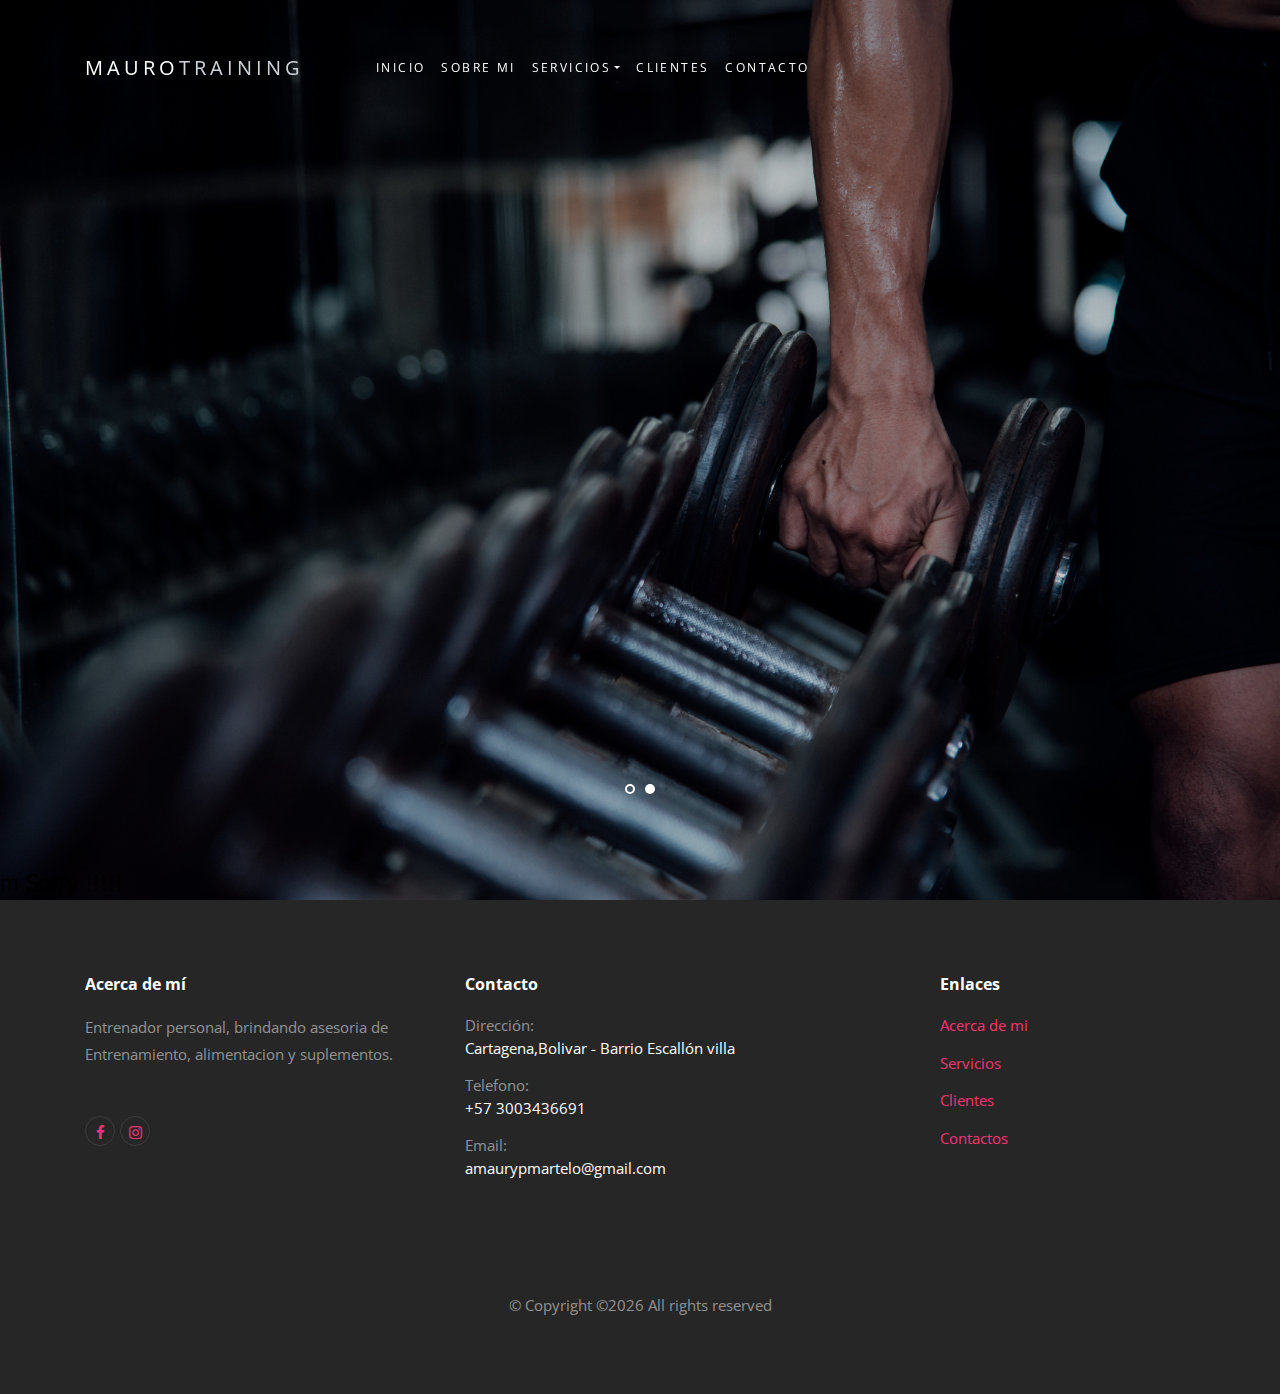
<file: index.html>
<!doctype html>
<html lang="en">
  <head>
    <title>Mauro Training</title>
    <meta charset="utf-8">
    <meta name="viewport" content="width=device-width, initial-scale=1, shrink-to-fit=no">

    <link href="https://fonts.googleapis.com/css?family=Open+Sans:300,400,700,800" rel="stylesheet">

    <link rel="stylesheet" href="css/bootstrap.css">
    <link rel="stylesheet" href="css/animate.css">
    <link rel="stylesheet" href="css/owl.carousel.min.css">

    <link rel="stylesheet" href="css/magnific-popup.css">


    <link rel="stylesheet" href="fonts/ionicons/css/ionicons.min.css">
    <link rel="stylesheet" href="fonts/fontawesome/css/font-awesome.min.css">

    <!-- Theme Style -->
    <link rel="stylesheet" href="css/style.css">
  </head>
  <body>
    
    <header role="banner">
      <nav class="navbar navbar-expand-md navbar-dark bg-dark">
        <div class="container">
          <a class="navbar-brand" href="index.html">Mauro<span>Training</span></a>
          <button class="navbar-toggler" type="button" data-toggle="collapse" data-target="#navbarsExample05" aria-controls="navbarsExample05" aria-expanded="false" aria-label="Toggle navigation">
            <span class="navbar-toggler-icon"></span>
          </button>

          <div class="collapse navbar-collapse" id="navbarsExample05">
            <ul class="navbar-nav mr-auto pl-lg-5 pl-0">
              <li class="nav-item">
                <a class="nav-link active" href="index.html">Inicio</a>
              </li>
              <li class="nav-item">
                <a class="nav-link" href="about.html">Sobre mi</a>
              </li>
              <li class="nav-item dropdown">
                <a class="nav-link dropdown-toggle" href="services.html" id="dropdown04" data-toggle="dropdown" aria-haspopup="true" aria-expanded="false">Servicios</a>
                <div class="dropdown-menu" aria-labelledby="dropdown04">
                  <a class="dropdown-item" href="services.html">Tips de alimentación</a>
                  <a class="dropdown-item" href="services.html">Entrenamientos funcionales</a>
                  <a class="dropdown-item" href="services.html">Ganancia de masa muscular</a>
                  <a class="dropdown-item" href="services.html">Pérdida de grasa</a>
                </div>
              </li>
              <li class="nav-item">
                <a class="nav-link" href="news.html">Clientes</a>
              </li>
              <li class="nav-item">
                <a class="nav-link" href="contact.html">Contacto</a>
              </li>
            </ul>
            
          </div>
        </div>
      </nav>
    </header>
    <!-- END header -->
    
    <section class="home-slider owl-carousel">
      <div class="slider-item" style="background-image: url('img/slider-2.jpg');">
        
        <div class="container">
          <div class="row slider-text align-items-center justify-content-center">
            <div class="col-md-8 text-center col-sm-12 element-animate">
              <h1>Amaury Prueta Martelo</h1>
              <p class="mb-5">Entrenador personal.</p>
            </div>
          </div>
        </div>

      </div>

      <div class="slider-item" style="background-image: url('img/slider-2.jpg');">
        <div class="container">
          <div class="row slider-text align-items-center justify-content-center">
            <div class="col-md-8 text-center col-sm-12 element-animate">
              <h1>Entrenamiento</h1>
              <p class="mb-5">  Seguimiento constante para ayudar a las personas a cumplir sus objetivos de acuerdo a su estado físico de forma saludable.</p>
            </div>
          </div>
        </div>
        
      </div>

    </section>
    <!-- END slider -->


  
   
  <!-- .section -->

    
    


    <footer class="site-footer" role="contentinfo">
      <div class="container">
        <div class="row mb-5">
          <div class="col-md-4 mb-5">
            <h3>Acerca de mí</h3>
            <p class="mb-5">Entrenador personal, brindando asesoria de Entrenamiento, alimentacion y suplementos.</p>
            <ul class="list-unstyled footer-link d-flex footer-social">
              <li><a href="https://web.facebook.com/amauryjose.puertamartelo.1" class="p-2"><span class="fa fa-facebook"></span></a></li>
              <li><a href="https://www.instagram.com/amauryjosep/" class="p-2"><span class="fa fa-instagram"></span></a></li>
            </ul>

          </div>
          <div class="col-md-5 mb-5">
            <h3>Contacto</h3>
            <ul class="list-unstyled footer-link">
              <li class="d-block">
                <span class="d-block">Dirección:</span>
                <span class="text-white">Cartagena,Bolivar - Barrio Escallón villa</span></li>
              <li class="d-block"><span class="d-block">Telefono:</span><span class="text-white">+57 3003436691</span></li>
              <li class="d-block"><span class="d-block">Email:</span><span class="text-white">amaurypmartelo@gmail.com</span></li>
            </ul>
          </div>
          <div class="col-md-3 mb-5">
            <h3>Enlaces</h3>
            <ul class="list-unstyled footer-link">
              <li><a href="about.html">Acerca de mi</a></li>
              <li><a href="services.html">Servicios</a></li>
              <li><a href="news.html">Clientes</a></li>
              <li><a href="contact.html">Contactos</a></li>
            </ul>
          </div>
          <div class="col-md-3">
          
          </div>
        </div>
        <div class="row">
          <div class="col-12 text-md-center text-left">
            <p>&copy; <!-- Link back to Colorlib can't be removed. Template is licensed under CC BY 3.0. -->
Copyright &copy;<script>document.write(new Date().getFullYear());</script> All rights reserved </a>
<!-- Link back to Colorlib can't be removed. Template is licensed under CC BY 3.0. -->
          </div>
        </div>
      </div>
    </footer>
    <!-- END footer -->

    <!-- loader -->
    <div id="loader" class="show fullscreen"><svg class="circular" width="48px" height="48px"><circle class="path-bg" cx="24" cy="24" r="22" fill="none" stroke-width="4" stroke="#eeeeee"/><circle class="path" cx="24" cy="24" r="22" fill="none" stroke-width="4" stroke-miterlimit="10" stroke="#f4b214"/></svg></div>

    <script src="js/jquery-3.2.1.min.js"></script>
    <script src="js/popper.min.js"></script>
    <script src="js/bootstrap.min.js"></script>
    <script src="js/owl.carousel.min.js"></script>
    <script src="js/jquery.waypoints.min.js"></script>

    <script src="js/jquery.magnific-popup.min.js"></script>
    <script src="js/magnific-popup-options.js"></script>
    

    <script src="js/main.js"></script>
  </body>
</html>
</file>
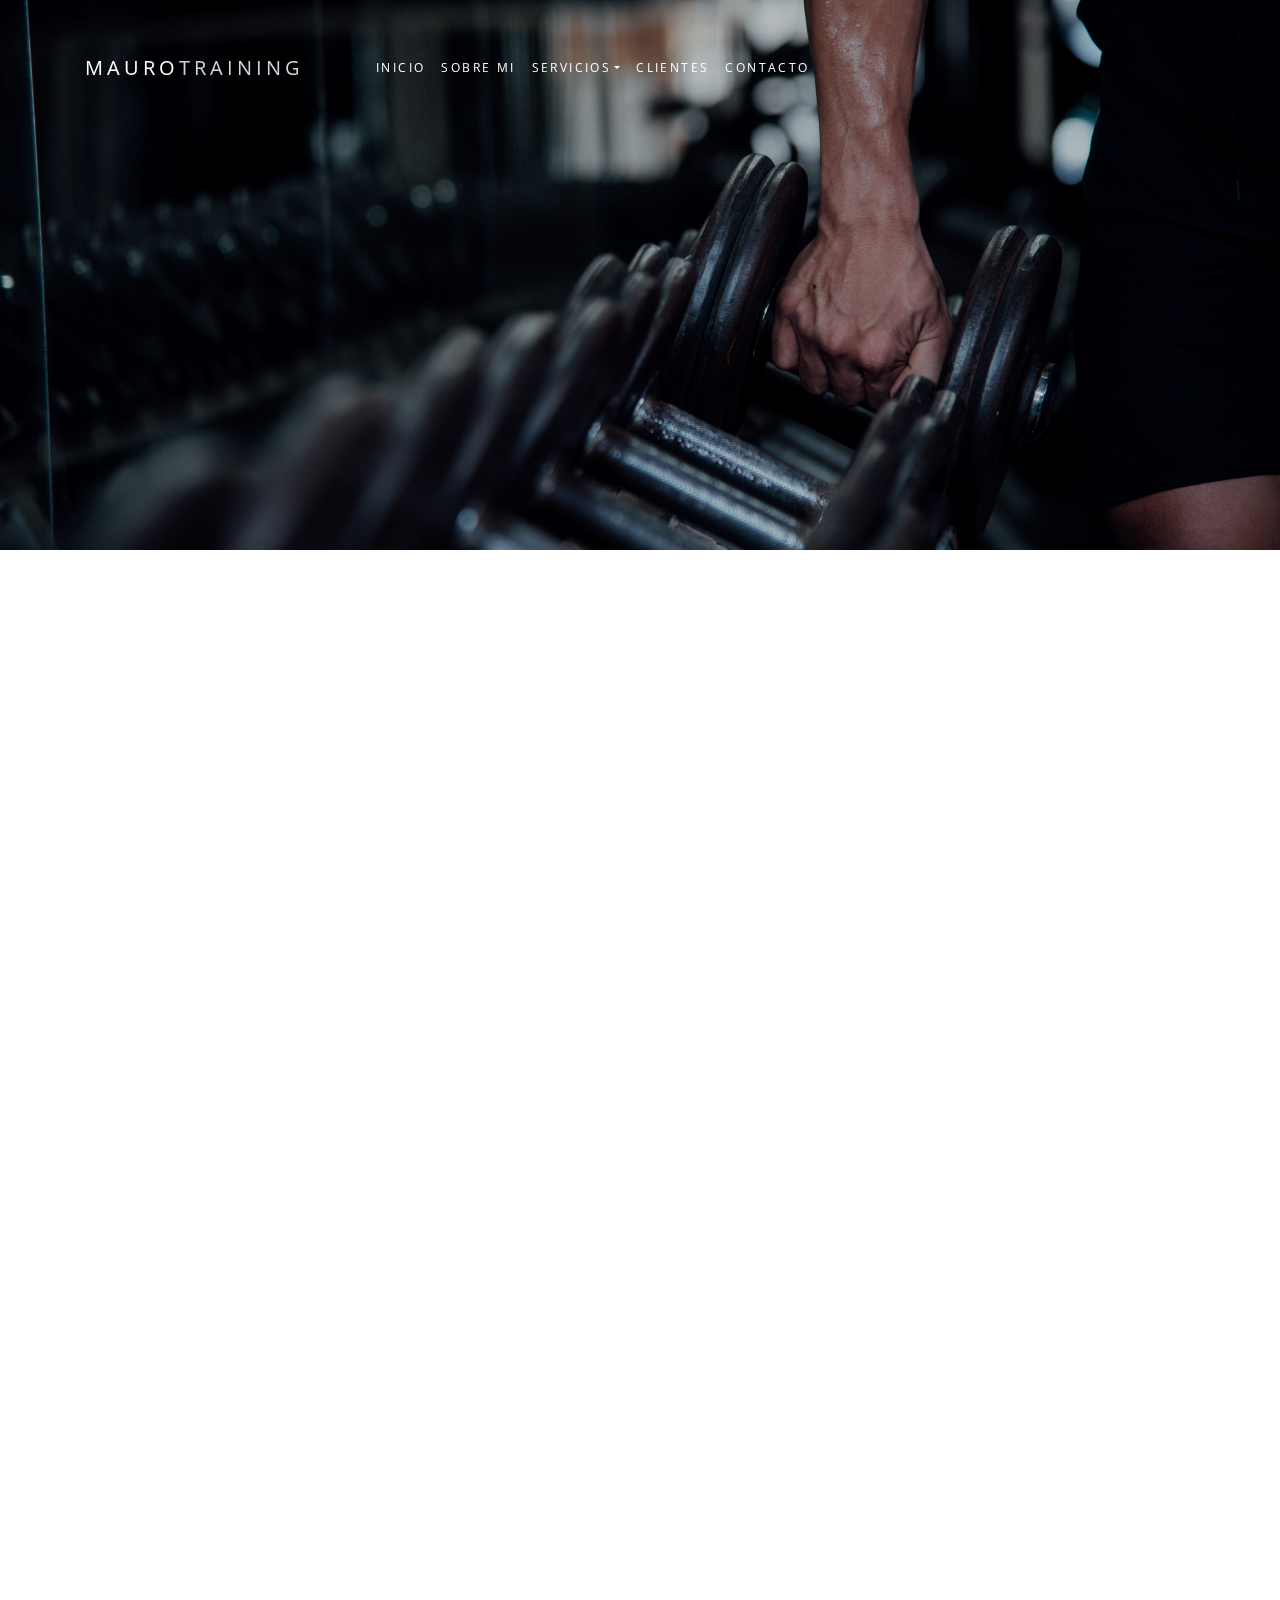
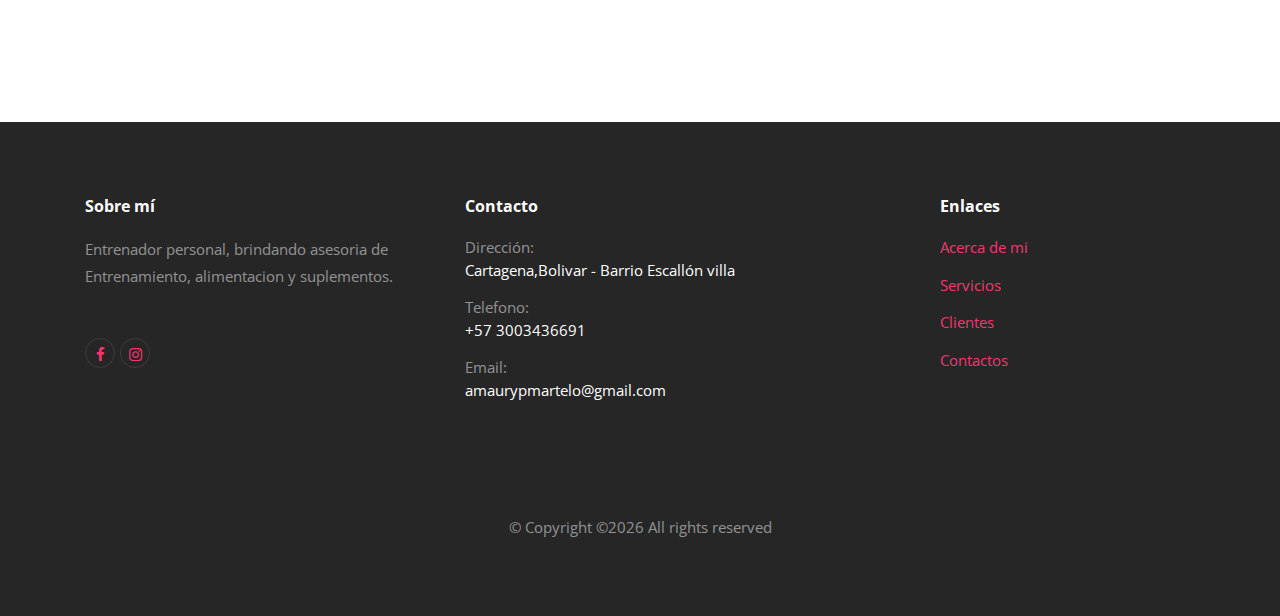
<file: about.html>
<!doctype html>
<html lang="en">
  <head>
    <title>Mauro Training</title>
    <meta charset="utf-8">
    <meta name="viewport" content="width=device-width, initial-scale=1, shrink-to-fit=no">

    <link href="https://fonts.googleapis.com/css?family=Open+Sans:300,400,700,800" rel="stylesheet">

    <link rel="stylesheet" href="css/bootstrap.css">
    <link rel="stylesheet" href="css/animate.css">
    <link rel="stylesheet" href="css/owl.carousel.min.css">

    <link rel="stylesheet" href="css/magnific-popup.css">

    <link rel="stylesheet" href="fonts/ionicons/css/ionicons.min.css">
    <link rel="stylesheet" href="fonts/fontawesome/css/font-awesome.min.css">

    <!-- Theme Style -->
    <link rel="stylesheet" href="css/style.css">
  </head>
  <body>
    <header role="banner">
      <nav class="navbar navbar-expand-md navbar-dark bg-dark">
        <div class="container">
          <a class="navbar-brand" href="index.html">Mauro<span>Training</span></a>
          <button class="navbar-toggler" type="button" data-toggle="collapse" data-target="#navbarsExample05" aria-controls="navbarsExample05" aria-expanded="false" aria-label="Toggle navigation">
            <span class="navbar-toggler-icon"></span>
          </button>

          <div class="collapse navbar-collapse" id="navbarsExample05">
            <ul class="navbar-nav mr-auto pl-lg-5 pl-0">
              <li class="nav-item">
                <a class="nav-link active" href="index.html">Inicio</a>
              </li>
              <li class="nav-item">
                <a class="nav-link" href="about.html">Sobre mi</a>
              </li>
              <li class="nav-item dropdown">
                <a class="nav-link dropdown-toggle" href="services.html" id="dropdown04" data-toggle="dropdown" aria-haspopup="true" aria-expanded="false">Servicios</a>
                <div class="dropdown-menu" aria-labelledby="dropdown04">
                  <a class="dropdown-item" href="services.html">Tips de alimentacion</a>
                  <a class="dropdown-item" href="services.html">Entrenamientos funcionales</a>
                  <a class="dropdown-item" href="services.html">Ganancia de masa muscular</a>
                  <a class="dropdown-item" href="services.html">Perdida de grasa</a>
                </div>
              </li>
              <li class="nav-item">
                <a class="nav-link" href="news.html">Clientes</a>
              </li>
              <li class="nav-item">
                <a class="nav-link" href="contact.html">Contacto</a>
              </li>
            </ul>
            
          </div>
        </div>
      </nav>
    </header>
    <!-- END header -->
    
    <section class="home-slider-loop-false  inner-page owl-carousel">
      <div class="slider-item" style="background-image: url('img/slider-2.jpg');">
        
        <div class="container">
          <div class="row slider-text align-items-center justify-content-center">
            <div class="col-md-8 text-center col-sm-12 element-animate">
              <h1>Amaury Puerta Martelo </h1>
              <h2 class="sub-h2">Entrenador Personal</h2>
            </div>
          </div>
        </div>

      </div>

    </section>
    <!-- END slider -->

    <section class="section element-animate">
      <div class="clearfix mb-5 pb-5">
        <div class="container-fluid">
          <div class="row">
            <div class="col-md-12 text-center heading-wrap">
              <h2>Sobre mi</h2>
            </div>
          </div>
        </div>
      </div>
      <div class="container">
        <div class="row">
          <div class="col-lg-6">
            <p class="mb-5"><img src="img/person_1.jpg" alt="" class="img-fluid"></p>
          </div>
          
          <div class="col-lg-6 pl-2 pl-lg-5">
            <h2 class="mb-5">Información</h2>
            <p>Lorem ipsum dolor sit amet, consectetur adipisicing elit. Eius est soluta blanditiis velit doloremque corrupti aliquid ducimus consectetur ea nobis dolorem, id quibusdam praesentium consequuntur modi eligendi, sunt suscipit ullam iure nesciunt tempore. Itaque placeat, libero aliquam odio ex voluptas.</p>
            <p>Vel vitae, assumenda blanditiis nemo in vero reprehenderit asperiores distinctio exercitationem aliquid, quam velit explicabo neque. Sapiente provident sequi omnis itaque eaque voluptatum vel. Accusamus deserunt atque eligendi mollitia voluptates eum libero, ratione id labore. Magnam porro dolorem aspernatur, dolor?</p>
            
            <p class="mb-5">Vel vitae, assumenda blanditiis nemo in vero reprehenderit asperiores distinctio exercitationem aliquid, quam velit explicabo neque. Sapiente provident sequi omnis itaque eaque voluptatum vel. Accusamus deserunt atque eligendi mollitia voluptates eum libero, ratione id labore. Magnam porro dolorem aspernatur, dolor?</p>

          </div>
        </div>
      </div>

    </section>

   

   
    


    


    <footer class="site-footer" role="contentinfo">
      <div class="container">
        <div class="row mb-5">
          <div class="col-md-4 mb-5">
            <h3>Sobre mí</h3>
            <p class="mb-5">Entrenador personal, brindando asesoria de Entrenamiento, alimentacion y suplementos.</p>
            <ul class="list-unstyled footer-link d-flex footer-social">
              <li><a href="https://web.facebook.com/amauryjose.puertamartelo.1" class="p-2"><span class="fa fa-facebook"></span></a></li>
              <li><a href="https://www.instagram.com/amauryjosep/" class="p-2"><span class="fa fa-instagram"></span></a></li>
            </ul>

          </div>
          <div class="col-md-5 mb-5">
            <h3>Contacto</h3>
            <ul class="list-unstyled footer-link">
              <li class="d-block">
                <span class="d-block">Dirección:</span>
                <span class="text-white">Cartagena,Bolivar - Barrio Escallón villa</span></li>
              <li class="d-block"><span class="d-block">Telefono:</span><span class="text-white">+57 3003436691</span></li>
              <li class="d-block"><span class="d-block">Email:</span><span class="text-white">amaurypmartelo@gmail.com</span></li>
            </ul>
          </div>
          <div class="col-md-3 mb-5">
            <h3>Enlaces</h3>
            <ul class="list-unstyled footer-link">
              <li><a href="about.html">Acerca de mi</a></li>
              <li><a href="services.html">Servicios</a></li>
              <li><a href="news.html">Clientes</a></li>
              <li><a href="contact.html">Contactos</a></li>
            </ul>
          </div>
          <div class="col-md-3">
          
          </div>
        </div>
        <div class="row">
          <div class="col-12 text-md-center text-left">
            <p>&copy; <!-- Link back to Colorlib can't be removed. Template is licensed under CC BY 3.0. -->
Copyright &copy;<script>document.write(new Date().getFullYear());</script> All rights reserved </a>
<!-- Link back to Colorlib can't be removed. Template is licensed under CC BY 3.0. -->
          </div>
        </div>
      </div>
    </footer>

    <!-- loader -->
    <div id="loader" class="show fullscreen"><svg class="circular" width="48px" height="48px"><circle class="path-bg" cx="24" cy="24" r="22" fill="none" stroke-width="4" stroke="#eeeeee"/><circle class="path" cx="24" cy="24" r="22" fill="none" stroke-width="4" stroke-miterlimit="10" stroke="#f4b214"/></svg></div>

    <script src="js/jquery-3.2.1.min.js"></script>
    <script src="js/popper.min.js"></script>
    <script src="js/bootstrap.min.js"></script>
    <script src="js/owl.carousel.min.js"></script>
    <script src="js/jquery.waypoints.min.js"></script>

    <script src="js/jquery.magnific-popup.min.js"></script>
    <script src="js/magnific-popup-options.js"></script>

    <script src="js/main.js"></script>
  </body>
</html>
</file>
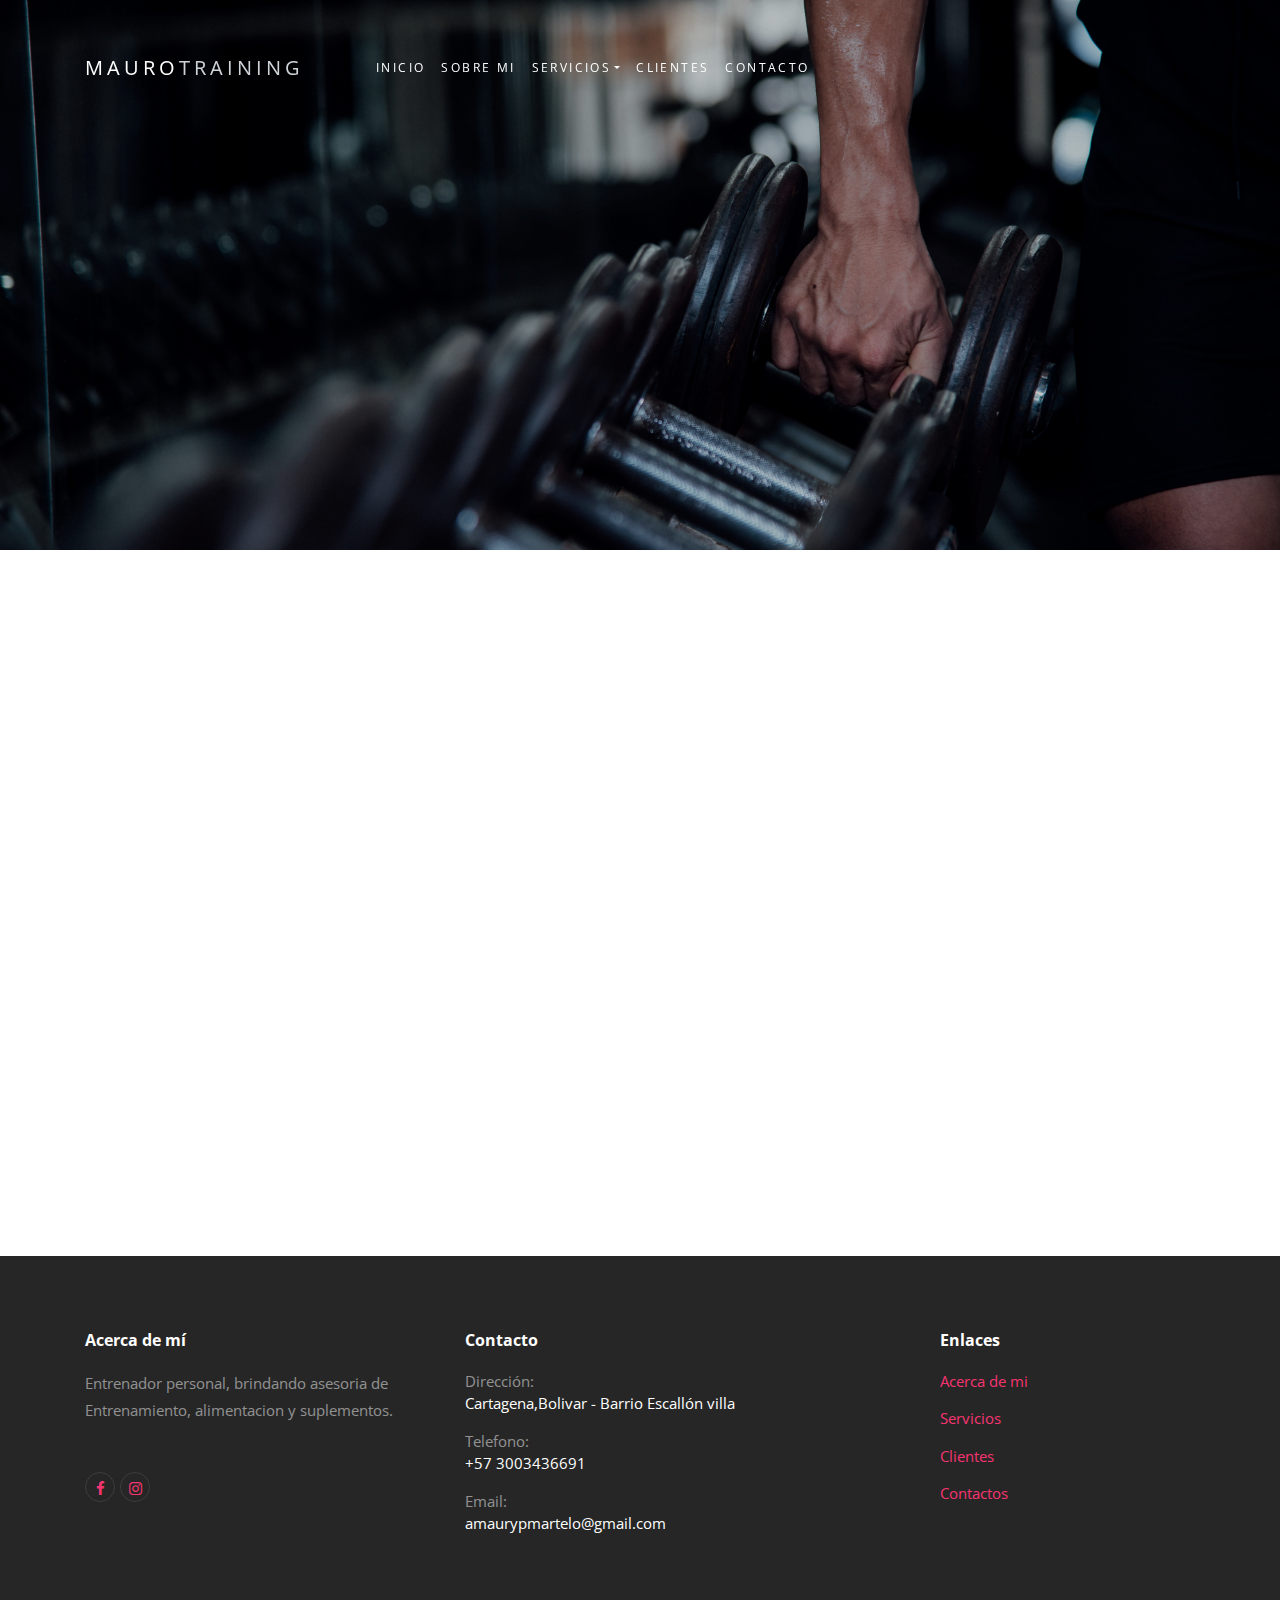
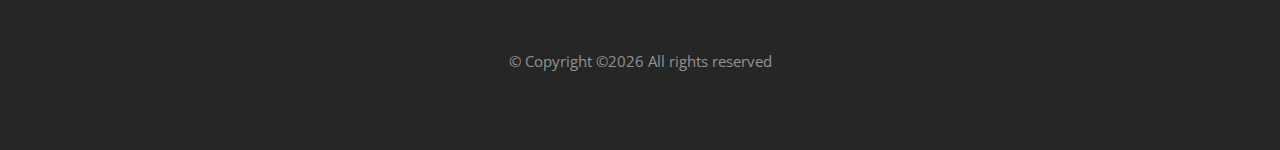
<file: contact.html>
<!doctype html>
<html lang="en">
  <head>
    <title>Mauro Training</title>
    <meta charset="utf-8">
    <meta name="viewport" content="width=device-width, initial-scale=1, shrink-to-fit=no">

    <link href="https://fonts.googleapis.com/css?family=Open+Sans:300,400,700,800" rel="stylesheet">

    <link rel="stylesheet" href="css/bootstrap.css">
    <link rel="stylesheet" href="css/animate.css">
    <link rel="stylesheet" href="css/owl.carousel.min.css">

    <link rel="stylesheet" href="css/magnific-popup.css">

    <link rel="stylesheet" href="fonts/ionicons/css/ionicons.min.css">
    <link rel="stylesheet" href="fonts/fontawesome/css/font-awesome.min.css">

    <!-- Theme Style -->
    <link rel="stylesheet" href="css/style.css">
  </head>
  <body>
    
    <header role="banner">
      <nav class="navbar navbar-expand-md navbar-dark bg-dark">
        <div class="container">
          <a class="navbar-brand" href="index.html">Mauro<span>Training</span></a>
          <button class="navbar-toggler" type="button" data-toggle="collapse" data-target="#navbarsExample05" aria-controls="navbarsExample05" aria-expanded="false" aria-label="Toggle navigation">
            <span class="navbar-toggler-icon"></span>
          </button>

          <div class="collapse navbar-collapse" id="navbarsExample05">
            <ul class="navbar-nav mr-auto pl-lg-5 pl-0">
              <li class="nav-item">
                <a class="nav-link active" href="index.html">Inicio</a>
              </li>
              <li class="nav-item">
                <a class="nav-link" href="about.html">Sobre mi</a>
              </li>
              <li class="nav-item dropdown">
                <a class="nav-link dropdown-toggle" href="services.html" id="dropdown04" data-toggle="dropdown" aria-haspopup="true" aria-expanded="false">Servicios</a>
                <div class="dropdown-menu" aria-labelledby="dropdown04">
                  <a class="dropdown-item" href="services.html">Tips de alimentacion</a>
                  <a class="dropdown-item" href="services.html">Entrenamientos funcionales</a>
                  <a class="dropdown-item" href="services.html">Ganancia de masa muscular</a>
                  <a class="dropdown-item" href="services.html">Perdida de grasa</a>
                </div>
              </li>
              <li class="nav-item">
                <a class="nav-link" href="news.html">Clientes</a>
              </li>
              <li class="nav-item">
                <a class="nav-link" href="contact.html">Contacto</a>
              </li>
            </ul>
            
          </div>
        </div>
      </nav>
    </header>
    <!-- END header -->
    
    <section class="home-slider-loop-false  inner-page owl-carousel">
      <div class="slider-item" style="background-image: url('img/slider-2.jpg');">
        
        <div class="container">
          <div class="row slider-text align-items-center justify-content-center">
            <div class="col-md-8 text-center col-sm-12 element-animate">
              <h1>Contacto</h1>
              
            </div>
          </div>
        </div>

      </div>

    </section>
    <!-- END slider -->

    <section class="section element-animate">
      <div class="clearfix mb-5 pb-5">
        <div class="container-fluid">
          <div class="row">
            <div class="col-md-12 text-center heading-wrap">
              <h2>Canales de contacto</h2>
           
            </div>
          </div>
        </div>
      </div>
      <div class="container">
        <div class="column">
         
          
          <div class="col-lg-6 pl-2 pl-lg-5">

            <div class="col-md-8 mx-auto contact-form-contact-info">
              <h4 class="mb-5">Detalles de contacto</h4>
                <p class="d-flex">
                  <span class="ion-ios-location icon mr-5"></span>
                  <span>Cartagena,Bolivar</span>
                </p>

                <p class="d-flex">
                  <span class="ion-ios-telephone icon mr-5"></span>
                  <span>+57 3003436691</span>
                </p>

                <p class="d-flex">
                  <span class="ion-android-mail icon mr-5"></span>
                  <span>amaurypmartelo@gmail.com</span>
                </p>
              </div>

          </div>
        </div>
      </div>

    </section>


   


    <footer class="site-footer" role="contentinfo">
      <div class="container">
        <div class="row mb-5">
          <div class="col-md-4 mb-5">
            <h3>Acerca de mí</h3>
            <p class="mb-5">Entrenador personal, brindando asesoria de Entrenamiento, alimentacion y suplementos.</p>
            <ul class="list-unstyled footer-link d-flex footer-social">
              <li><a href="https://web.facebook.com/amauryjose.puertamartelo.1" class="p-2"><span class="fa fa-facebook"></span></a></li>
              <li><a href="https://www.instagram.com/amauryjosep/" class="p-2"><span class="fa fa-instagram"></span></a></li>
            </ul>

          </div>
          <div class="col-md-5 mb-5">
            <h3>Contacto</h3>
            <ul class="list-unstyled footer-link">
              <li class="d-block">
                <span class="d-block">Dirección:</span>
                <span class="text-white">Cartagena,Bolivar - Barrio Escallón villa</span></li>
              <li class="d-block"><span class="d-block">Telefono:</span><span class="text-white">+57 3003436691</span></li>
              <li class="d-block"><span class="d-block">Email:</span><span class="text-white">amaurypmartelo@gmail.com</span></li>
            </ul>
          </div>
          <div class="col-md-3 mb-5">
            <h3>Enlaces</h3>
            <ul class="list-unstyled footer-link">
              <li><a href="about.html">Acerca de mi</a></li>
              <li><a href="services.html">Servicios</a></li>
              <li><a href="news.html">Clientes</a></li>
              <li><a href="contact.html">Contactos</a></li>
            </ul>
          </div>
          <div class="col-md-3">
          
          </div>
        </div>
        <div class="row">
          <div class="col-12 text-md-center text-left">
            <p>&copy; <!-- Link back to Colorlib can't be removed. Template is licensed under CC BY 3.0. -->
Copyright &copy;<script>document.write(new Date().getFullYear());</script> All rights reserved </a>
<!-- Link back to Colorlib can't be removed. Template is licensed under CC BY 3.0. -->
          </div>
        </div>
      </div>
    </footer>

    <!-- loader -->
    <div id="loader" class="show fullscreen"><svg class="circular" width="48px" height="48px"><circle class="path-bg" cx="24" cy="24" r="22" fill="none" stroke-width="4" stroke="#eeeeee"/><circle class="path" cx="24" cy="24" r="22" fill="none" stroke-width="4" stroke-miterlimit="10" stroke="#f4b214"/></svg></div>

    <script src="js/jquery-3.2.1.min.js"></script>
    <script src="js/popper.min.js"></script>
    <script src="js/bootstrap.min.js"></script>
    <script src="js/owl.carousel.min.js"></script>
    <script src="js/jquery.waypoints.min.js"></script>

    <script src="js/jquery.magnific-popup.min.js"></script>
    <script src="js/magnific-popup-options.js"></script>

    <script src="js/main.js"></script>
  </body>
</html>
</file>
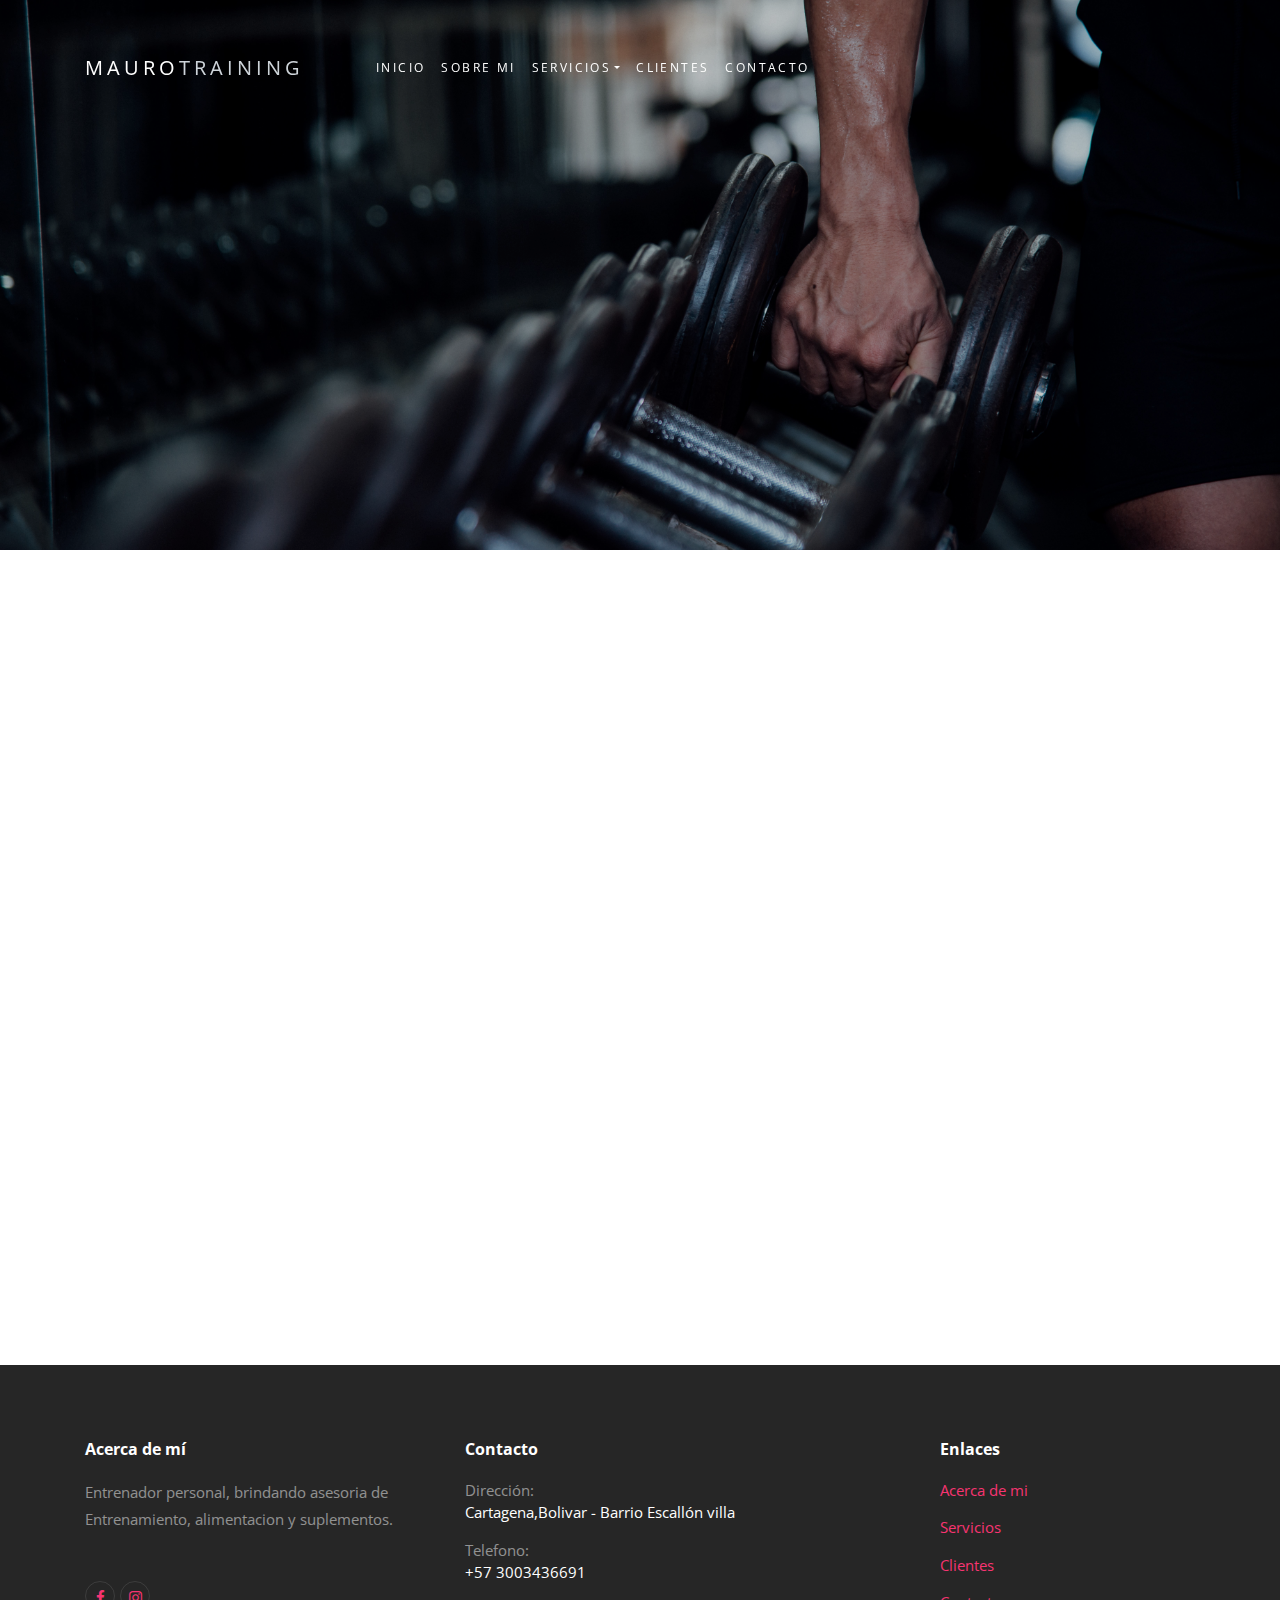
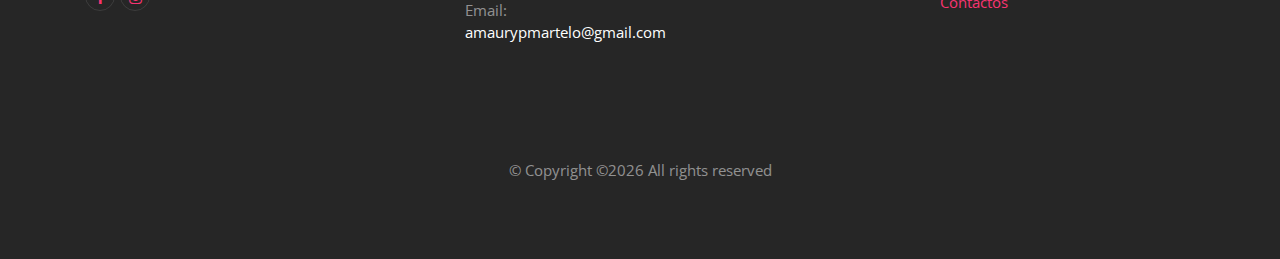
<file: news.html>
<!doctype html>
<html lang="en">
  <head>
    <title>Mauro Training</title>
    <meta charset="utf-8">
    <meta name="viewport" content="width=device-width, initial-scale=1, shrink-to-fit=no">

    <link href="https://fonts.googleapis.com/css?family=Open+Sans:300,400,700,800" rel="stylesheet">

    <link rel="stylesheet" href="css/bootstrap.css">
    <link rel="stylesheet" href="css/animate.css">
    <link rel="stylesheet" href="css/owl.carousel.min.css">

    <link rel="stylesheet" href="css/magnific-popup.css">

    <link rel="stylesheet" href="fonts/ionicons/css/ionicons.min.css">
    <link rel="stylesheet" href="fonts/fontawesome/css/font-awesome.min.css">

    <!-- Theme Style -->
    <link rel="stylesheet" href="css/style.css">
  </head>
  <body>
    
    <header role="banner">
      <nav class="navbar navbar-expand-md navbar-dark bg-dark">
        <div class="container">
          <a class="navbar-brand" href="index.html">Mauro<span>Training</span></a>
          <button class="navbar-toggler" type="button" data-toggle="collapse" data-target="#navbarsExample05" aria-controls="navbarsExample05" aria-expanded="false" aria-label="Toggle navigation">
            <span class="navbar-toggler-icon"></span>
          </button>

          <div class="collapse navbar-collapse" id="navbarsExample05">
            <ul class="navbar-nav mr-auto pl-lg-5 pl-0">
              <li class="nav-item">
                <a class="nav-link active" href="index.html">Inicio</a>
              </li>
              <li class="nav-item">
                <a class="nav-link" href="about.html">Sobre mi</a>
              </li>
              <li class="nav-item dropdown">
                <a class="nav-link dropdown-toggle" href="services.html" id="dropdown04" data-toggle="dropdown" aria-haspopup="true" aria-expanded="false">Servicios</a>
                <div class="dropdown-menu" aria-labelledby="dropdown04">
                  <a class="dropdown-item" href="services.html">Tips de alimentacion</a>
                  <a class="dropdown-item" href="services.html">Entrenamientos funcionales</a>
                  <a class="dropdown-item" href="services.html">Ganancia de masa muscular</a>
                  <a class="dropdown-item" href="services.html">Perdida de grasa</a>
                </div>
              </li>
              <li class="nav-item">
                <a class="nav-link" href="news.html">Clientes</a>
              </li>
              <li class="nav-item">
                <a class="nav-link" href="contact.html">Contacto</a>
              </li>
            </ul>
            
          </div>
        </div>
      </nav>
    </header>
    <!-- END header -->
    
    <section class="home-slider-loop-false  inner-page owl-carousel">
      <div class="slider-item" style="background-image: url('img/slider-2.jpg');">
        
        <div class="container">
          <div class="row slider-text align-items-center justify-content-center">
            <div class="col-md-8 text-center col-sm-12 element-animate">
              <h1>Clientes</h1>
              
            </div>
          </div>
        </div>

      </div>

    </section>
    <!-- END slider -->

    
    <section class="section element-animate">
      <div class="clearfix mb-5 pb-5">
        <div class="container-fluid">
          <div class="row">
            <div class="col-md-12 text-center heading-wrap">
              <h2>Clientes</h2>
              <span class="back-text">Clientes</span>
            </div>
          </div>
        </div>
      </div>

      <div class="container">
        <div class="row">
          <div class="col-md-6 mb-4">
            <div class="blog d-block d-lg-flex">
              <div class="bg-image" style="background-image: url('img/img_2_square.jpg');"></div>
              <div class="text">
                <h3>Nombre 1</h3>
                <p class="sched-time">
                  <span><span class="fa fa-calendar"></span> Fecha de inicio : 2022</span> <br>
                </p>
                <p><a href="#" class="btn btn-primary btn-sm">Ver progreso</a></p>
                
              </div>
              
            </div>
          </div>
          <div class="col-md-6 mb-4">
            <div class="blog d-block d-lg-flex">
              <div class="bg-image" style="background-image: url('img/img_1_square.jpg');"></div>
              <div class="text">
                <h3>Nombre 2</h3>
                <p class="sched-time">
                  <span><span class="fa fa-calendar"></span>Fecha de inicio: 2022</span> <br>
                </p>
                
                <p><a href="#" class="btn btn-primary btn-sm">Ver progreso</a></p>
                
              </div>
              
            </div>
          </div>
        </div>

  

        <div class="row">
          <div class="col-md-6 mb-4">
            <div class="blog d-block d-lg-flex">
              <div class="bg-image" style="background-image: url('img/img_2_square.jpg');"></div>
              <div class="text">
                <h3>Nombre 3</h3>
                <p class="sched-time">
                  <span><span class="fa fa-calendar"></span> Fecha de incio : 2022</span> <br>
                </p>

                <p><a href="#" class="btn btn-primary btn-sm">Ver progreso</a></p>
                
              </div>
              
            </div>
          </div>
          <div class="col-md-6 mb-4">
            <div class="blog d-block d-lg-flex">
              <div class="bg-image" style="background-image: url('img/img_1_square.jpg');"></div>
              <div class="text">
                <h3>Nombre 4</h3>
                <p class="sched-time">
                  <span><span class="fa fa-calendar"></span>Fecha de inicio: 2022</span> <br>
                </p>
               
                
                <p><a href="#" class="btn btn-primary btn-sm">Ver progreso</a></p>
                
              </div>
              
            </div>
          </div>
        </div>
      </div>

    </section> <!-- .section -->


     


    <footer class="site-footer" role="contentinfo">
      <div class="container">
        <div class="row mb-5">
          <div class="col-md-4 mb-5">
            <h3>Acerca de mí</h3>
            <p class="mb-5">Entrenador personal, brindando asesoria de Entrenamiento, alimentacion y suplementos.</p>
            <ul class="list-unstyled footer-link d-flex footer-social">
              <li><a href="https://web.facebook.com/amauryjose.puertamartelo.1" class="p-2"><span class="fa fa-facebook"></span></a></li>
              <li><a href="https://www.instagram.com/amauryjosep/" class="p-2"><span class="fa fa-instagram"></span></a></li>
            </ul>

          </div>
          <div class="col-md-5 mb-5">
            <h3>Contacto</h3>
            <ul class="list-unstyled footer-link">
              <li class="d-block">
                <span class="d-block">Dirección:</span>
                <span class="text-white">Cartagena,Bolivar - Barrio Escallón villa</span></li>
              <li class="d-block"><span class="d-block">Telefono:</span><span class="text-white">+57 3003436691</span></li>
              <li class="d-block"><span class="d-block">Email:</span><span class="text-white">amaurypmartelo@gmail.com</span></li>
            </ul>
          </div>
          <div class="col-md-3 mb-5">
            <h3>Enlaces</h3>
            <ul class="list-unstyled footer-link">
              <li><a href="about.html">Acerca de mi</a></li>
              <li><a href="services.html">Servicios</a></li>
              <li><a href="news.html">Clientes</a></li>
              <li><a href="contact.html">Contactos</a></li>
            </ul>
          </div>
          <div class="col-md-3">
          
          </div>
        </div>
        <div class="row">
          <div class="col-12 text-md-center text-left">
            <p>&copy; <!-- Link back to Colorlib can't be removed. Template is licensed under CC BY 3.0. -->
Copyright &copy;<script>document.write(new Date().getFullYear());</script> All rights reserved </a>
<!-- Link back to Colorlib can't be removed. Template is licensed under CC BY 3.0. -->
          </div>
        </div>
      </div>
    </footer>
    <!-- END footer -->

    <!-- loader -->
    <div id="loader" class="show fullscreen"><svg class="circular" width="48px" height="48px"><circle class="path-bg" cx="24" cy="24" r="22" fill="none" stroke-width="4" stroke="#eeeeee"/><circle class="path" cx="24" cy="24" r="22" fill="none" stroke-width="4" stroke-miterlimit="10" stroke="#f4b214"/></svg></div>

    <script src="js/jquery-3.2.1.min.js"></script>
    <script src="js/popper.min.js"></script>
    <script src="js/bootstrap.min.js"></script>
    <script src="js/owl.carousel.min.js"></script>
    <script src="js/jquery.waypoints.min.js"></script>

    <script src="js/jquery.magnific-popup.min.js"></script>
    <script src="js/magnific-popup-options.js"></script>

    <script src="js/main.js"></script>
  </body>
</html>
</file>
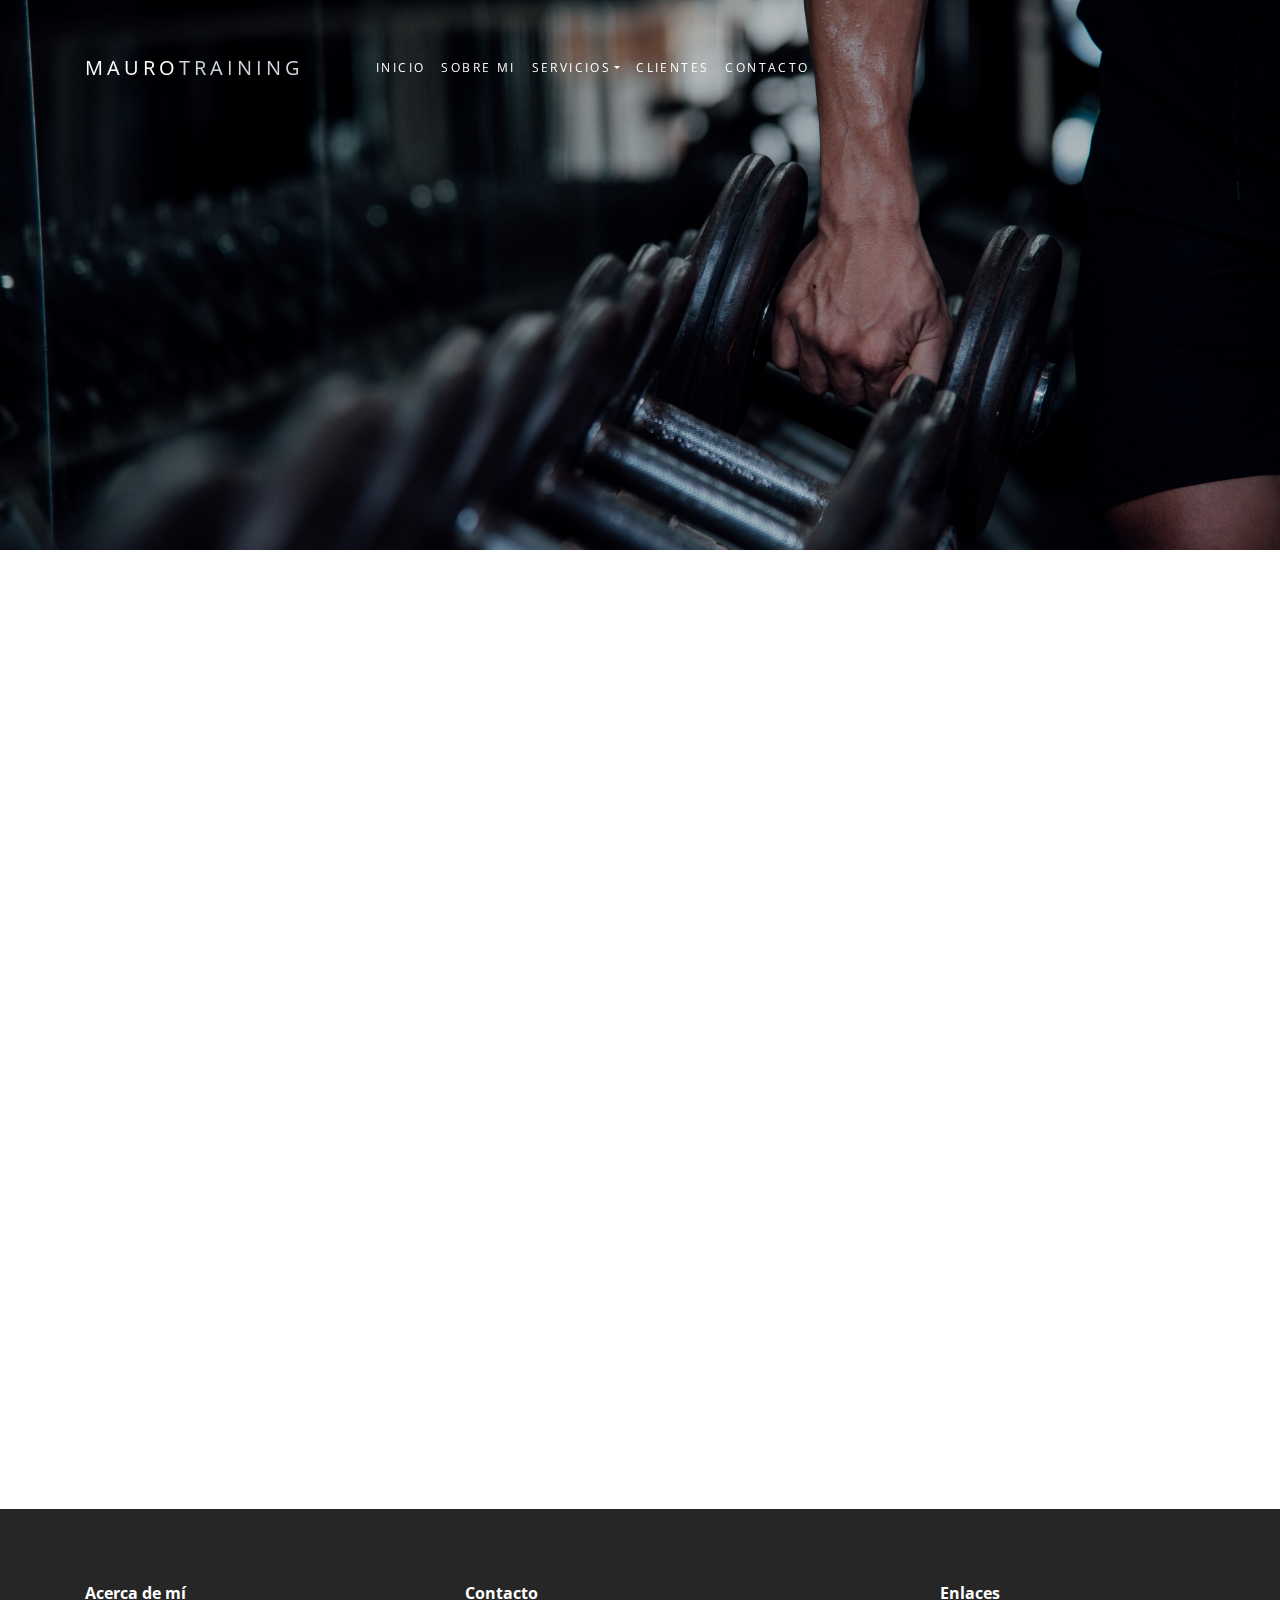
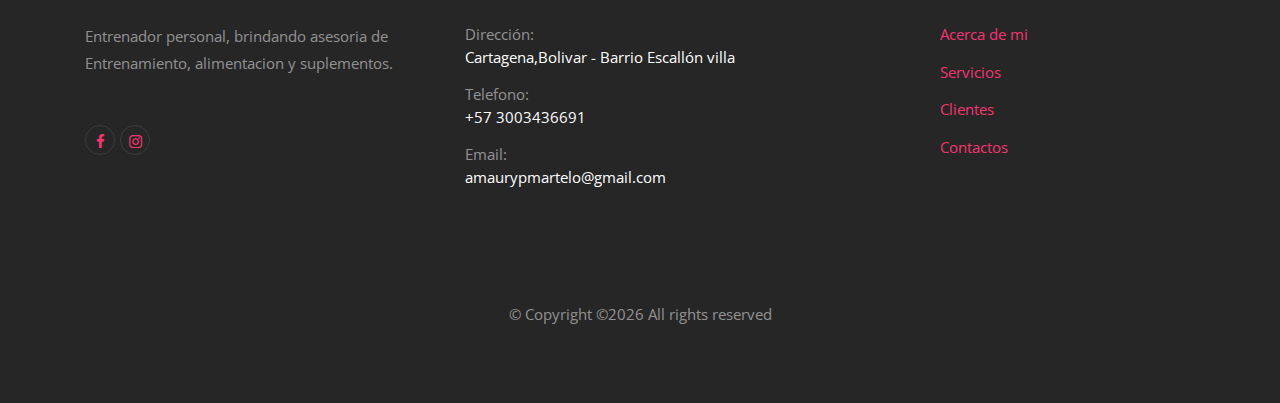
<file: services.html>
<!doctype html>
<html lang="en">
  <head>
    <title>Mauro Training</title>
    <meta charset="utf-8">
    <meta name="viewport" content="width=device-width, initial-scale=1, shrink-to-fit=no">

    <link href="https://fonts.googleapis.com/css?family=Open+Sans:300,400,700,800" rel="stylesheet">

    <link rel="stylesheet" href="css/bootstrap.css">
    <link rel="stylesheet" href="css/animate.css">
    <link rel="stylesheet" href="css/owl.carousel.min.css">

    <link rel="stylesheet" href="css/magnific-popup.css">

    <link rel="stylesheet" href="fonts/ionicons/css/ionicons.min.css">
    <link rel="stylesheet" href="fonts/fontawesome/css/font-awesome.min.css">

    <!-- Theme Style -->
    <link rel="stylesheet" href="css/style.css">
  </head>
  <body>
    
    <header role="banner">
      <nav class="navbar navbar-expand-md navbar-dark bg-dark">
        <div class="container">
          <a class="navbar-brand" href="index.html">Mauro<span>Training</span></a>
          <button class="navbar-toggler" type="button" data-toggle="collapse" data-target="#navbarsExample05" aria-controls="navbarsExample05" aria-expanded="false" aria-label="Toggle navigation">
            <span class="navbar-toggler-icon"></span>
          </button>

          <div class="collapse navbar-collapse" id="navbarsExample05">
            <ul class="navbar-nav mr-auto pl-lg-5 pl-0">
              <li class="nav-item">
                <a class="nav-link active" href="index.html">Inicio</a>
              </li>
              <li class="nav-item">
                <a class="nav-link" href="about.html">Sobre mi</a>
              </li>
              <li class="nav-item dropdown">
                <a class="nav-link dropdown-toggle" href="services.html" id="dropdown04" data-toggle="dropdown" aria-haspopup="true" aria-expanded="false">Servicios</a>
                <div class="dropdown-menu" aria-labelledby="dropdown04">
                  <a class="dropdown-item" href="services.html">Tips de alimentacion</a>
                  <a class="dropdown-item" href="services.html">Entrenamientos funcionales</a>
                  <a class="dropdown-item" href="services.html">Ganancia de masa muscular</a>
                  <a class="dropdown-item" href="services.html">Perdida de grasa</a>
                </div>
              </li>
              <li class="nav-item">
                <a class="nav-link" href="news.html">Clientes</a>
              </li>
              <li class="nav-item">
                <a class="nav-link" href="contact.html">Contacto</a>
              </li>
            </ul>
            
          </div>
        </div>
      </nav>
    </header>
    <!-- END header -->
    
    <section class="home-slider-loop-false  inner-page owl-carousel">
      <div class="slider-item" style="background-image: url('img/slider-2.jpg');">
        
        <div class="container">
          <div class="row slider-text align-items-center justify-content-center">
            <div class="col-md-8 text-center col-sm-12 element-animate">
              <h1>Servicios</h1>
              
            </div>
          </div>
        </div>

      </div>

    </section>
    <!-- END slider -->

    
    <section class="section element-animate">
      <div class="clearfix mb-5 pb-5">
        <div class="container-fluid">
          <div class="row">
            <div class="col-md-12 text-center heading-wrap">
              <h2>Servicios</h2>
              <span class="back-text">Servicio ofrecidos</span>
            </div>
          </div>
        </div>
      </div>

      <div class="container">
      
        <div class="row">
          <div class="col-md-6 mb-4">
            <div class="blog d-block d-lg-flex">
              <div class="bg-image" style="background-image: url('img/img_2_square.jpg');"></div>
              <div class="text">
                <h3>Tips de alimentación</h3>
                <p>Asesoría de alimentacion saludable, guia de nutición y Seguimiento</p>
             
              </div>
              
            </div>
          </div>
          <div class="col-md-6 mb-4">
            <div class="blog d-block d-lg-flex">
              <div class="bg-image" style="background-image: url('img/img_1_square.jpg');"></div>
              <div class="text">
                <h3>Entrenamientos funcionales</h3>
                <p>Acompañamiento personalizado en los entrenamientos, tecnicas y estrategias para ejercicios.</p>
              
              </div>
              
            </div>
          </div>
        </div>

        <div class="row">
          <div class="col-md-6 mb-4">
            <div class="blog d-block d-lg-flex">
              <div class="bg-image" style="background-image: url('img/img_4_square.jpg');"></div>
              <div class="text">
                <h3>  Ayuda de ganancia muscular</h3>
                <p>Entrenamiento especializado para el aumento de masa muscular y guía de alimentación</p>
                
              </div>
              
            </div>
          </div>
          <div class="col-md-6 mb-4">
            <div class="blog d-block d-lg-flex">
              <div class="bg-image" style="background-image: url('img/img_1_square.jpg');"></div>
              <div class="text">
                <h3>Ayuda para perdida de Grasa corporal</h3>
                <p>Guía de alimentación y Entrenamiento enfocado a la tonificación muscular y disminución del procentaje de grasa</p>

              </div>
              
            </div>
          </div>
        </div>
      </div>

    </section> <!-- .section -->



    <footer class="site-footer" role="contentinfo">
      <div class="container">
        <div class="row mb-5">
          <div class="col-md-4 mb-5">
            <h3>Acerca de mí</h3>
            <p class="mb-5">Entrenador personal, brindando asesoria de Entrenamiento, alimentacion y suplementos.</p>
            <ul class="list-unstyled footer-link d-flex footer-social">
              <li><a href="https://web.facebook.com/amauryjose.puertamartelo.1" class="p-2"><span class="fa fa-facebook"></span></a></li>
              <li><a href="https://www.instagram.com/amauryjosep/" class="p-2"><span class="fa fa-instagram"></span></a></li>
            </ul>

          </div>
          <div class="col-md-5 mb-5">
            <h3>Contacto</h3>
            <ul class="list-unstyled footer-link">
              <li class="d-block">
                <span class="d-block">Dirección:</span>
                <span class="text-white">Cartagena,Bolivar - Barrio Escallón villa</span></li>
              <li class="d-block"><span class="d-block">Telefono:</span><span class="text-white">+57 3003436691</span></li>
              <li class="d-block"><span class="d-block">Email:</span><span class="text-white">amaurypmartelo@gmail.com</span></li>
            </ul>
          </div>
          <div class="col-md-3 mb-5">
            <h3>Enlaces</h3>
            <ul class="list-unstyled footer-link">
              <li><a href="about.html">Acerca de mi</a></li>
              <li><a href="services.html">Servicios</a></li>
              <li><a href="news.html">Clientes</a></li>
              <li><a href="contact.html">Contactos</a></li>
            </ul>
          </div>
          <div class="col-md-3">
          
          </div>
        </div>
        <div class="row">
          <div class="col-12 text-md-center text-left">
            <p>&copy; <!-- Link back to Colorlib can't be removed. Template is licensed under CC BY 3.0. -->
Copyright &copy;<script>document.write(new Date().getFullYear());</script> All rights reserved </a>
<!-- Link back to Colorlib can't be removed. Template is licensed under CC BY 3.0. -->
          </div>
        </div>
      </div>
    </footer>
    <!-- END footer -->

    <!-- loader -->
    <div id="loader" class="show fullscreen"><svg class="circular" width="48px" height="48px"><circle class="path-bg" cx="24" cy="24" r="22" fill="none" stroke-width="4" stroke="#eeeeee"/><circle class="path" cx="24" cy="24" r="22" fill="none" stroke-width="4" stroke-miterlimit="10" stroke="#f4b214"/></svg></div>

    <script src="js/jquery-3.2.1.min.js"></script>
    <script src="js/popper.min.js"></script>
    <script src="js/bootstrap.min.js"></script>
    <script src="js/owl.carousel.min.js"></script>
    <script src="js/jquery.waypoints.min.js"></script>

    <script src="js/jquery.magnific-popup.min.js"></script>
    <script src="js/magnific-popup-options.js"></script>

    <script src="js/main.js"></script>
  </body>
</html>
</file>
<file: css/style.css>
html {
  overflow-x: hidden;
}

body {
  background: #fff;
  font-family: "Open Sans", Arial, sans-serif;
  font-weight: 400;
  font-size: 15px;
  line-height: 1.8;
  color: #868e96;
}

.sub-h2{
  color: #fff;
}
a {
  -webkit-transition: .3s all ease;
  -o-transition: .3s all ease;
  transition: .3s all ease;
  text-decoration: none;
}

a:hover {
  text-decoration: none;
}

h1,h3, h4, h5 {
  color: #000;
}

.btn, .form-control {
  outline: none;
  -webkit-box-shadow: none !important;
  box-shadow: none !important;
  border-radius: 0px !important;
}

.btn:focus, .btn:active, .form-control:focus, .form-control:active {
  outline: none;
}

.form-control {
  -webkit-box-shadow: none !important;
  box-shadow: none !important;
  height: 50px;
  border-width: 2px;
}

textarea.form-control {
  height: inherit;
}

.btn {
  font-size: 13px;
  text-transform: uppercase;
  letter-spacing: .2em;
}

.btn.btn-primary {
  color: #fff;
  border-width: 2px;
}

.btn.btn-primary:hover, .btn.btn-primary:active, .btn.btn-primary:focus {
  border-color: #f96593;
  background: #f96593;
}

.btn.btn-sm {
  font-size: 12px;
}

.btn.btn-outline-primary {
  border-width: 2px;
  color: #f73471;
}

.btn.btn-outline-primary:hover, .btn.btn-outline-primary:focus, .btn.btn-outline-primary:active {
  color: #fff;
}

.btn.btn-outline-white {
  border-width: 2px;
  border-color: #fff;
  color: #fff;
}

.btn.btn-outline-white:hover, .btn.btn-outline-white:focus {
  background: #fff;
  color: #000;
  border-width: 2px;
}

.btn:hover {
  text-decoration: none;
}

/* Header */
header {
  position: absolute;
  top: 0;
  left: 0;
  width: 100%;
  z-index: 5;
  padding: 0px 0;
}

@media (min-width: 768px) {
  header {
    padding: 30px 0;
  }
}

header .navbar-brand {
  text-transform: uppercase;
  letter-spacing: .2em;
  font-weight: 400;
}

header .navbar-brand.absolute {
  position: absolute;
}

@media (max-width: 991px) {
  header .navbar-brand.absolute {
    position: relative;
  }
}

header .navbar-brand span {
  color: #f73471;
}

@media (min-width: 768px) {
  header .navbar-brand span {
    color: #ced4da;
  }
}

header .navbar {
  background: black !important;
  padding-top: .5rem;
  padding-bottom: .5rem;
}

@media (min-width: 768px) {
  header .navbar {
    padding-top: 0;
    padding-bottom: 0;
    background: none !important;
    position: relative;
  }
}

header .navbar .nav-link {
  padding: 1.7rem 1rem;
  outline: none !important;
  font-size: 12px;
  text-transform: uppercase;
  letter-spacing: .2em;
  color: white !important;
}

@media (max-width: 1199px) {
  header .navbar .nav-link {
    padding: .5rem 0rem;
  }
}

header .navbar .nav-link.active {
  color: #fff;
}

header .navbar .dropdown-menu {
  font-size: 14px;
  border-radius: 4px;
  border: none;
  -webkit-box-shadow: 0 2px 30px 0px rgba(0, 0, 0, 0.2);
  box-shadow: 0 2px 30px 0px rgba(0, 0, 0, 0.2);
  min-width: 13em;
  margin-top: -10px;
}

header .navbar .dropdown-menu:before {
  bottom: 100%;
  left: 10%;
  border: solid transparent;
  content: " ";
  height: 0;
  width: 0;
  position: absolute;
  pointer-events: none;
  border-bottom-color: #fff;
  border-width: 7px;
}

@media (max-width: 991px) {
  header .navbar .dropdown-menu:before {
    display: none;
  }
}

header .navbar .dropdown-menu .dropdown-item:hover {
  background: #f73471;
  color: #fff;
}

header .navbar .dropdown-menu .dropdown-item.active {
  background: #f73471;
  color: #fff;
}

header .navbar .dropdown-menu a {
  padding-top: 7px;
  padding-bottom: 7px;
}

header .navbar .cta-btn a {
  background: #f73471;
  color: #fff !important;
  text-transform: uppercase;
  padding: 15px 20px !important;
  line-height: 1;
  font-weight: bold;
  -webkit-transition: .3s all ease;
  -o-transition: .3s all ease;
  transition: .3s all ease;
}

header .navbar .cta-btn a:hover {
  background: #fff;
  color: #f73471 !important;
  -webkit-box-shadow: 2px 0 30px -5px rgba(0, 0, 0, 0.2);
  box-shadow: 2px 0 30px -5px rgba(0, 0, 0, 0.2);
}

.half .text, .half .image {
  width: 50%;
}

@media (max-width: 991px) {
  .half .text, .half .image {
    width: 100%;
  }
}

.half .text {
  padding: 7%;
}

.half .image {
  background-size: cover;
  background-position: center center;
}

@media (max-width: 991px) {
  .half .image {
    height: 350px;
  }
}

.section-heading h2 {
  font-size: 50px;
}

.section-heading .small-sub-heading {
  font-size: 14px;
  color: #f73471;
}

.blog .media h3 {
  font-size: 20px;
  margin-bottom: 10px;
}

.blog .media .post-meta {
  font-size: 14px;
  letter-spacing: .2em;
  text-transform: uppercase;
}

.blog .media > a {
  width: 40%;
}

@media (max-width: 767px) {
  .blog .media > a {
    width: 100%;
    margin-bottom: 30px;
  }
}

.item-class {
  position: relative;
  display: block;
  overflow: hidden;
}

.item-class img {
  -webkit-transform: scale(1);
  -ms-transform: scale(1);
  transform: scale(1);
  -webkit-transition: .3s all ease-out;
  -o-transition: .3s all ease-out;
  transition: .3s all ease-out;
  z-index: 1;
}

.item-class:before {
  position: absolute;
  content: "";
  left: 0;
  right: 0;
  bottom: 0;
  top: 0;
  z-index: 2;
  background: #000;
  opacity: .3;
}

.item-class .text {
  z-index: 3;
  position: absolute;
  top: 50%;
  -webkit-transform: translateY(-50%);
  -ms-transform: translateY(-50%);
  transform: translateY(-50%);
  width: 100%;
  text-align: center;
}

.item-class .text .class-heading {
  font-size: 30px;
  font-weight: 700;
  text-transform: uppercase;
  color: #fff;
}

.item-class .text .class-price {
  font-weight: 700;
  font-size: 20px;
  color: #fff;
  display: inline-block;
  background: #f73471;
  width: 100px;
  height: 100px;
  line-height: 100px;
  border-radius: 50%;
  -webkit-transition: .3s all ease;
  -o-transition: .3s all ease;
  transition: .3s all ease;
  border: 2px solid transparent;
}

.item-class:hover img {
  -webkit-transform: scale(1.1);
  -ms-transform: scale(1.1);
  transform: scale(1.1);
}

.item-class:hover .class-price {
  background: transparent;
  border: 2px solid #fff;
}

.heading-wrap {
  position: relative;
}

.heading-wrap h2 {
  font-size: 50px;
  position: relative;
  padding-top: 30px;
  z-index: 2;
  text-transform: uppercase;
  font-weight: 800;
}

.heading-wrap h2:before {
  width: 80px;
  height: 2px;
  background: #f73471;
  content: "";
  position: absolute;
  top: 0;
  left: 50%;
  -webkit-transform: translateX(-50%);
  -ms-transform: translateX(-50%);
  transform: translateX(-50%);
}

.heading-wrap .back-text, .heading-wrap .back-text-dark {
  z-index: 0;
  line-height: 1;
  top: .5em;
  left: 50%;
  margin-top: -50px;
  -webkit-transform: translateX(-50%);
  -ms-transform: translateX(-50%);
  transform: translateX(-50%);
  font-weight: 800;
  font-size: 200px;
  position: absolute;
  width: 100%;
  color: #f7f7f7;
  text-transform: uppercase;
}

.heading-wrap .back-text-dark {
  color: #e3e3e3 !important;
}

.lead {
  font-size: 16px;
}

.testimonial p {
  font-size: 20px;
  color: #000;
}

.testimonial .author img {
  width: 80px;
  height: 80px;
  border-radius: 50%;
}

.testimonial .author .author-info {
  margin-top: 20px;
}

.testimonial .author h4 {
  font-size: 18px;
  margin-bottom: 0;
}

.testimonial .author p {
  color: #cccccc;
  font-size: 14px;
}

.sched, .blog {
  display: block;
  background-color: #fff;
}

.sched .text, .sched .bg-image, .blog .text, .blog .bg-image {
  width: 100%;
}

@media (min-width: 992px) {
  .sched .text, .sched .bg-image, .blog .text, .blog .bg-image {
    width: 50%;
  }
}

.sched h3, .blog h3 {
  font-size: 20px;
}

.sched .text, .blog .text {
  padding: 30px;
}

.sched .sched-time, .blog .sched-time {
  font-size: 13px;
  color: #999999;
}

.sched .bg-image, .blog .bg-image {
  background-size: cover;
  background-position: center center;
}

@media (max-width: 991px) {
  .sched .bg-image, .blog .bg-image {
    height: 200px;
  }
}

.custom-icon {
  font-size: 70px;
  color: #f73471;
}

/* Owl Carousel */
.owl-carousel .owl-item {
  opacity: .4;
}

.owl-carousel .owl-item.active {
  opacity: 1;
}

.owl-carousel .owl-nav {
  position: absolute;
  top: 50%;
  width: 100%;
}

.owl-carousel .owl-nav .owl-prev,
.owl-carousel .owl-nav .owl-next {
  position: absolute;
  -webkit-transform: translateY(-50%);
  -ms-transform: translateY(-50%);
  transform: translateY(-50%);
  margin-top: -10px;
  opacity: .2;
  -webkit-transition: .3s all ease;
  -o-transition: .3s all ease;
  transition: .3s all ease;
}

.owl-carousel .owl-nav .owl-prev:hover, .owl-carousel .owl-nav .owl-prev:focus, .owl-carousel .owl-nav .owl-prev:active,
.owl-carousel .owl-nav .owl-next:hover,
.owl-carousel .owl-nav .owl-next:focus,
.owl-carousel .owl-nav .owl-next:active {
  outline: none;
  opacity: 1;
}

.owl-carousel .owl-nav .owl-prev span:before,
.owl-carousel .owl-nav .owl-next span:before {
  font-size: 40px;
}

.owl-carousel .owl-nav .owl-prev {
  left: 30px !important;
}

.owl-carousel .owl-nav .owl-next {
  right: 30px !important;
}

.owl-carousel .owl-dots {
  text-align: center;
}

.owl-carousel .owl-dots .owl-dot {
  width: 10px;
  height: 10px;
  margin: 5px;
  border-radius: 50%;
  background: none;
  background: #fff;
}

.owl-carousel .owl-dots .owl-dot.active {
  background: none;
}

.owl-carousel.centernonloop .owl-dots {
  margin-top: 50px;
}

.owl-carousel.centernonloop .owl-dots.disabled {
  display: block !important;
}

.owl-carousel.centernonloop .owl-dots .owl-dot {
  background: #ccc;
}

.owl-carousel.centernonloop .owl-dots .owl-dot.active {
  background: #f73471;
}

.owl-carousel.centernonloop .owl-dots .owl-dot:active, .owl-carousel.centernonloop .owl-dots .owl-dot:focus {
  outline: none;
}

.owl-carousel.home-slider, .owl-carousel.home-slider-loop-false {
  z-index: 1;
  position: relative;
}

.owl-carousel.home-slider .btn-link, .owl-carousel.home-slider-loop-false .btn-link {
  color: #fff;
}

.owl-carousel.home-slider .owl-nav, .owl-carousel.home-slider-loop-false .owl-nav {
  opacity: 0;
  visibility: hidden;
  -webkit-transition: .3s all ease;
  -o-transition: .3s all ease;
  transition: .3s all ease;
}

.owl-carousel.home-slider .owl-nav button, .owl-carousel.home-slider-loop-false .owl-nav button {
  color: #fff;
}

.owl-carousel.home-slider:focus .owl-nav, .owl-carousel.home-slider:hover .owl-nav, .owl-carousel.home-slider-loop-false:focus .owl-nav, .owl-carousel.home-slider-loop-false:hover .owl-nav {
  opacity: 1;
  visibility: visible;
}

.owl-carousel.home-slider .slider-item, .owl-carousel.home-slider-loop-false .slider-item {
  background-size: cover;
  background-repeat: no-repeat;
  background-position: center center;
  height: calc(100vh);
  min-height: 700px;
  position: relative;
}

.owl-carousel.home-slider .slider-item:before, .owl-carousel.home-slider-loop-false .slider-item:before {
  position: absolute;
  top: 0;
  left: 0;
  right: 0;
  bottom: 0;
  background: rgba(0, 0, 0, 0.2);
  content: "";
}

.owl-carousel.home-slider .slider-item .slider-text, .owl-carousel.home-slider-loop-false .slider-item .slider-text {
  color: #fff;
  height: calc(100vh);
  min-height: 700px;
}

.owl-carousel.home-slider .slider-item .slider-text .child-name, .owl-carousel.home-slider-loop-false .slider-item .slider-text .child-name {
  font-size: 40px;
  color: #fff;
}

.owl-carousel.home-slider .slider-item .slider-text h1, .owl-carousel.home-slider-loop-false .slider-item .slider-text h1 {
  font-size: 40px;
  color: #fff;
  line-height: 1.2;
  font-weight: 800 !important;
  text-transform: uppercase;
}

@media (max-width: 991px) {
  .owl-carousel.home-slider .slider-item .slider-text h1, .owl-carousel.home-slider-loop-false .slider-item .slider-text h1 {
    font-size: 40px;
  }
}

.owl-carousel.home-slider .slider-item .slider-text p, .owl-carousel.home-slider-loop-false .slider-item .slider-text p {
  font-size: 20px;
  line-height: 1.5;
  font-weight: 300;
  color: white;
}

.owl-carousel.home-slider.inner-page .slider-item, .owl-carousel.home-slider-loop-false.inner-page .slider-item {
  height: calc(50vh - 117px);
  min-height: 550px;
}

.owl-carousel.home-slider.inner-page .slider-item .slider-text, .owl-carousel.home-slider-loop-false.inner-page .slider-item .slider-text {
  color: #fff;
  height: calc(50vh - 117px);
  min-height: 550px;
}

.owl-carousel.home-slider .owl-dots, .owl-carousel.home-slider-loop-false .owl-dots {
  position: absolute;
  bottom: 100px;
  width: 100%;
}

.owl-carousel.home-slider .owl-dots .owl-dot, .owl-carousel.home-slider-loop-false .owl-dots .owl-dot {
  width: 10px;
  height: 10px;
  margin: 5px;
  border-radius: 50%;
  border: 2px solid rgba(255, 255, 255, 0.5);
  outline: none !important;
  position: relative;
  -webkit-transition: .3s all ease;
  -o-transition: .3s all ease;
  transition: .3s all ease;
}

.owl-carousel.home-slider .owl-dots .owl-dot.active, .owl-carousel.home-slider-loop-false .owl-dots .owl-dot.active {
  border: 2px solid white;
}

.owl-carousel.home-slider .owl-dots .owl-dot.active span, .owl-carousel.home-slider-loop-false .owl-dots .owl-dot.active span {
  background: white;
}

.owl-carousel.major-caousel .owl-stage-outer {
  padding-top: 30px;
  padding-bottom: 30px;
}

.owl-carousel.major-caousel .owl-nav .owl-prev, .owl-carousel.major-caousel .owl-nav .owl-next {
  -webkit-transition: .3s all ease;
  -o-transition: .3s all ease;
  transition: .3s all ease;
  color: #495057;
}

.owl-carousel.major-caousel .owl-nav .owl-prev:hover, .owl-carousel.major-caousel .owl-nav .owl-prev:focus, .owl-carousel.major-caousel .owl-nav .owl-next:hover, .owl-carousel.major-caousel .owl-nav .owl-next:focus {
  color: #868e96;
  outline: none;
}

.owl-carousel.major-caousel .owl-nav .owl-prev.disabled, .owl-carousel.major-caousel .owl-nav .owl-next.disabled {
  color: #dee2e6;
}

.owl-carousel.major-caousel .owl-nav .owl-prev {
  left: -60px !important;
}

.owl-carousel.major-caousel .owl-nav .owl-next {
  right: -60px !important;
}

.owl-carousel.major-caousel .owl-dots {
  bottom: -30px !important;
  position: relative;
}

.owl-custom-nav {
  float: right;
  position: relative;
  z-index: 10;
}

.owl-custom-nav .owl-custom-prev,
.owl-custom-nav .owl-custom-next {
  padding: 10px;
  font-size: 30px;
  background: #ccc;
  line-height: 0;
  width: 60px;
  text-align: center;
  display: inline-block;
}

.section {
  padding: 7em 0;
}

.section-subscribe {
  padding: 2em 0;
}

.quote-content {
  max-width: 350px;
  font-size: 16px;
  color: #000;
  font-style: italic;
  position: relative;
  display: table;
}

@media (max-width: 991px) {
  .quote-content {
    max-width: 100%;
  }
}

.quote-content .text, .quote-content .quote {
  display: table-cell;
  vertical-align: top;
}

.quote-content .quote {
  font-size: 100px;
  line-height: .5;
  z-index: 0;
}

.quote-content .text {
  padding-left: 40px;
  line-height: 2;
}

.quote-content.float-right {
  position: relative;
  margin-left: 2em;
  margin-right: -10em;
}

@media (max-width: 991px) {
  .quote-content.float-right {
    margin-left: 0em;
    margin-right: 0em;
    float: none !important;
  }
}

.quote-content.float-left {
  position: relative;
  margin-right: 2em;
  margin-left: -10em;
}

@media (max-width: 991px) {
  .quote-content.float-left {
    margin-right: 0em;
    margin-left: 0em;
    float: none !important;
  }
}

.form-wrap {
  background: #fff;
  padding: 50px;
  -webkit-box-shadow: 0 20px 50px -10px rgba(0, 0, 0, 0.5);
  box-shadow: 0 20px 50px -10px rgba(0, 0, 0, 0.5);
}

.form-wrap h2 {
  font-size: 18px;
  text-transform: uppercase;
  color: #000;
  letter-spacing: .1em;
  margin-bottom: 40px;
}

.form-wrap.overlap {
  z-index: 99;
  position: relative;
  margin-top: -10em;
}

.form-wrap.primary {
  background: #f73471;
}

.form-wrap.warning {
  background: #ffc107;
}

.form-wrap.primary h2, .form-wrap.warning h2 {
  color: #fff;
}

.form-wrap.primary .form-control, .form-wrap.warning .form-control {
  border: 2px solid transparent;
}

.form-wrap.primary input[type="submit"], .form-wrap.warning input[type="submit"] {
  -webkit-box-shadow: 0 20px 50px -10px rgba(0, 0, 0, 0.5) !important;
  box-shadow: 0 20px 50px -10px rgba(0, 0, 0, 0.5) !important;
}

.select-wrap {
  position: relative;
}

.select-wrap .select-arrow-icon {
  font-size: 20px;
  color: #000;
  position: absolute;
  right: 20px;
  top: 50%;
  -webkit-transform: translateY(-50%);
  -ms-transform: translateY(-50%);
  transform: translateY(-50%);
}

.select-wrap select {
  -webkit-appearance: none;
  -moz-appearance: none;
  appearance: none;
  height: 50px !important;
}

.contact-form-contact-info p {
  margin-bottom: 30px;
  font-size: 20px;
  line-height: 1.5;
  color: #000;
}

.contact-form-contact-info p .icon {
  top: -4px;
  position: relative;
  width: 0px;
  font-size: 30px;
  color: #f73471;
}

.load-more {
  display: block;
  padding: 40px;
  text-align: center;
  background: #e9ecef;
  color: #000;
  font-size: 20px;
}

.load-more:hover {
  background: #f73471;
  color: #fff;
}

.cover_1 {
  background-size: cover;
  background-position: center center;
  padding: 7em 0;
}

.cover_1 .sub-heading {
  color: rgba(255, 255, 255, 0.7);
  font-size: 22px;
}

.cover_1 .heading {
  font-size: 50px;
  color: white;
  font-weight: 300;
}

.heading {
  color: #000;
}

.heading.border-bottom {
  position: relative;
  padding-bottom: 30px;
}

.heading.border-bottom:before {
  bottom: 0;
  position: absolute;
  content: "";
  width: 50px;
  height: 2px;
  left: 50%;
  -webkit-transform: translateX(-50%);
  -ms-transform: translateX(-50%);
  transform: translateX(-50%);
  background: #f73471;
}

.text-black {
  color: #000 !important;
}

.stretch-section .video {
  display: block;
  position: relative;
  -webkit-box-shadow: 4px 4px 70px -20px rgba(0, 0, 0, 0.5);
  box-shadow: 4px 4px 70px -20px rgba(0, 0, 0, 0.5);
}

.media-feature {
  padding: 30px;
  -webkit-transition: .2s all ease-out;
  -o-transition: .2s all ease-out;
  transition: .2s all ease-out;
  background: #fff;
  z-index: 1;
  position: relative;
  border-bottom: 10px solid transparent;
  border-radius: 4px;
  font-size: 15px;
}

.media-feature .icon {
  font-size: 60px;
  color: #f73471;
}

.media-feature h3 {
  font-size: 16px;
  text-transform: uppercase;
}

.media-feature:hover, .media-feature:focus {
  -webkit-box-shadow: 0 2px 20px -3px rgba(0, 0, 0, 0.1);
  box-shadow: 0 2px 20px -3px rgba(0, 0, 0, 0.1);
  -webkit-transform: scale(1.05);
  -ms-transform: scale(1.05);
  transform: scale(1.05);
  z-index: 2;
  border-bottom: 10px solid #f73471;
}

.media-custom {
  background: #fff;
  -webkit-transition: .3s all ease;
  -o-transition: .3s all ease;
  transition: .3s all ease;
  margin-bottom: 30px;
  position: relative;
  top: 0;
}

.media-custom .meta-post {
  color: #ced4da;
  font-size: 13px;
  text-transform: uppercase;
}

.media-custom > a {
  position: relative;
  overflow: hidden;
  display: block;
}

.media-custom .meta-chat {
  color: #ced4da;
}

.media-custom .meta-chat:hover {
  color: #868e96;
}

.media-custom img {
  -webkit-transition: .3s all ease;
  -o-transition: .3s all ease;
  transition: .3s all ease;
}

.media-custom:focus img, .media-custom:hover img {
  -webkit-transform: scale(1.1);
  -ms-transform: scale(1.1);
  transform: scale(1.1);
}

.media-custom .media-body {
  padding: 30px;
}

.media-custom .media-body h3 {
  font-size: 20px;
}

.media-custom .media-body p:last-child {
  margin-bottom: 0;
}

.media-testimonial img {
  width: 100px;
  border-radius: 50%;
}

.media-testimonial blockquote p {
  font-size: 20px;
  color: #000;
  font-style: italic;
}

.list-unstyled.check li {
  position: relative;
  padding-left: 30px;
  line-height: 1.3;
  margin-bottom: 10px;
}

.list-unstyled.check li:before {
  color: #5AC8D8;
  left: 0;
  font-family: "Ionicons";
  content: "\f122";
  position: absolute;
}

#modalAppointment .modal-content {
  border-radius: 0;
  border: none;
}

#modalAppointment .modal-body, #modalAppointment .modal-footer {
  padding: 40px;
}

@media (max-width: 991px) {
  .img-md-fluid {
    max-width: 100%;
  }
}

.site-footer {
  padding: 5em 0;
  background: #262626;
  color: rgba(255, 255, 255, 0.5);
}

.site-footer p:last-child {
  margin-bottom: 0;
}

.site-footer a {
  color: #f73471;
  border-bottom: 1px solid transparent;
}

.site-footer a:hover {
  color: #fff;
  border-bottom: 1px solid rgba(255, 255, 255, 0.2);
}

.site-footer h3 {
  font-size: 16px;
  margin-bottom: 20px;
  font-weight: bold;
  color: #fff;
}

.site-footer .footer-link li {
  line-height: 1.5;
  margin-bottom: 15px;
}

.site-footer hr {
  width: 100%;
}

.footer-social a {
  line-height: 0;
  border-radius: 50%;
  margin: 0 5px 5px 0;
  border: 1px solid rgba(255, 255, 255, 0.1);
  width: 30px;
  height: 30px;
  text-align: center;
  display: inline-block;
}

.footer-social a:hover {
  background: #fff;
  border-color: #fff;
  color: #000;
}

.link-thumbnail {
  display: block;
  position: relative;
  overflow: hidden;
  text-align: center;
}

@media (max-width: 991px) {
  .link-thumbnail {
    margin-bottom: 30px;
  }
}

.link-thumbnail img {
  position: relative;
  -webkit-transition: .3s all ease;
  -o-transition: .3s all ease;
  transition: .3s all ease;
}

.link-thumbnail .date {
  display: block;
  font-size: 12px;
  color: rgba(255, 255, 255, 0.4);
  text-transform: uppercase;
  margin-bottom: 10px;
}

.link-thumbnail .icon {
  position: absolute;
  -webkit-transition: .3s all ease;
  -o-transition: .3s all ease;
  transition: .3s all ease;
  z-index: 4;
  top: 50%;
  font-size: 30px;
  color: #fff;
  left: 50%;
  -webkit-transform: translate(-50%, -50%);
  -ms-transform: translate(-50%, -50%);
  transform: translate(-50%, -50%);
  opacity: 0;
  visibility: hidden;
  margin-top: 30px;
}

.link-thumbnail h3 {
  opacity: 0;
  visibility: hidden;
  position: absolute;
  bottom: -20px;
  left: 0;
  color: #fff;
  font-size: 18px;
  -webkit-transition: .5s all ease;
  -o-transition: .5s all ease;
  transition: .5s all ease;
  z-index: 10;
  left: 50%;
  display: block;
  width: 77%;
  -webkit-transform: translateX(-50%);
  -ms-transform: translateX(-50%);
  transform: translateX(-50%);
}

.link-thumbnail:before {
  opacity: 0;
  visibility: hidden;
  z-index: 2;
  -webkit-transition: .3s all ease;
  -o-transition: .3s all ease;
  transition: .3s all ease;
  top: 0;
  left: 0;
  right: 0;
  bottom: 0;
  content: "";
  background: rgba(0, 0, 0, 0.6);
  position: absolute;
}

.link-thumbnail:hover h3 {
  opacity: 1;
  visibility: visible;
  bottom: 30px;
}

.link-thumbnail:hover img {
  -webkit-transform: scale(1.1);
  -ms-transform: scale(1.1);
  transform: scale(1.1);
}

.link-thumbnail:hover .icon {
  opacity: 1;
  visibility: visible;
  margin-top: 0px;
}

.link-thumbnail:hover:before {
  opacity: 1;
  visibility: visible;
}

.border-t {
  border-top: 1px solid #f8f9fa;
}

.copyright {
  font-size: 14px;
}

.element-animate {
  opacity: 0;
  visibility: hidden;
}

#loader {
  position: fixed;
  width: 96px;
  height: 96px;
  left: 50%;
  top: 50%;
  -webkit-transform: translate(-50%, -50%);
  -ms-transform: translate(-50%, -50%);
  transform: translate(-50%, -50%);
  background-color: rgba(255, 255, 255, 0.9);
  -webkit-box-shadow: 0px 24px 64px rgba(0, 0, 0, 0.24);
  box-shadow: 0px 24px 64px rgba(0, 0, 0, 0.24);
  border-radius: 16px;
  opacity: 0;
  visibility: hidden;
  -webkit-transition: opacity .2s ease-out, visibility 0s linear .2s;
  -o-transition: opacity .2s ease-out, visibility 0s linear .2s;
  transition: opacity .2s ease-out, visibility 0s linear .2s;
  z-index: 1000;
}

#loader.fullscreen {
  padding: 0;
  left: 0;
  top: 0;
  width: 100%;
  height: 100%;
  -webkit-transform: none;
  -ms-transform: none;
  transform: none;
  background-color: #fff;
  border-radius: 0;
  -webkit-box-shadow: none;
  box-shadow: none;
}

#loader.show {
  -webkit-transition: opacity .4s ease-out, visibility 0s linear 0s;
  -o-transition: opacity .4s ease-out, visibility 0s linear 0s;
  transition: opacity .4s ease-out, visibility 0s linear 0s;
  visibility: visible;
  opacity: 1;
}

#loader .circular {
  -webkit-animation: loader-rotate 2s linear infinite;
  animation: loader-rotate 2s linear infinite;
  position: absolute;
  left: calc(50% - 24px);
  top: calc(50% - 24px);
  display: block;
  -webkit-transform: rotate(0deg);
  -ms-transform: rotate(0deg);
  transform: rotate(0deg);
}

#loader .path {
  stroke-dasharray: 1, 200;
  stroke-dashoffset: 0;
  -webkit-animation: loader-dash 1.5s ease-in-out infinite;
  animation: loader-dash 1.5s ease-in-out infinite;
  stroke-linecap: round;
}

@-webkit-keyframes loader-rotate {
  100% {
    -webkit-transform: rotate(360deg);
    transform: rotate(360deg);
  }
}

@keyframes loader-rotate {
  100% {
    -webkit-transform: rotate(360deg);
    transform: rotate(360deg);
  }
}

@-webkit-keyframes loader-dash {
  0% {
    stroke-dasharray: 1, 200;
    stroke-dashoffset: 0;
  }
  50% {
    stroke-dasharray: 89, 200;
    stroke-dashoffset: -35px;
  }
  100% {
    stroke-dasharray: 89, 200;
    stroke-dashoffset: -136px;
  }
}

@keyframes loader-dash {
  0% {
    stroke-dasharray: 1, 200;
    stroke-dashoffset: 0;
  }
  50% {
    stroke-dasharray: 89, 200;
    stroke-dashoffset: -35px;
  }
  100% {
    stroke-dasharray: 89, 200;
    stroke-dashoffset: -136px;
  }
}
</file>
